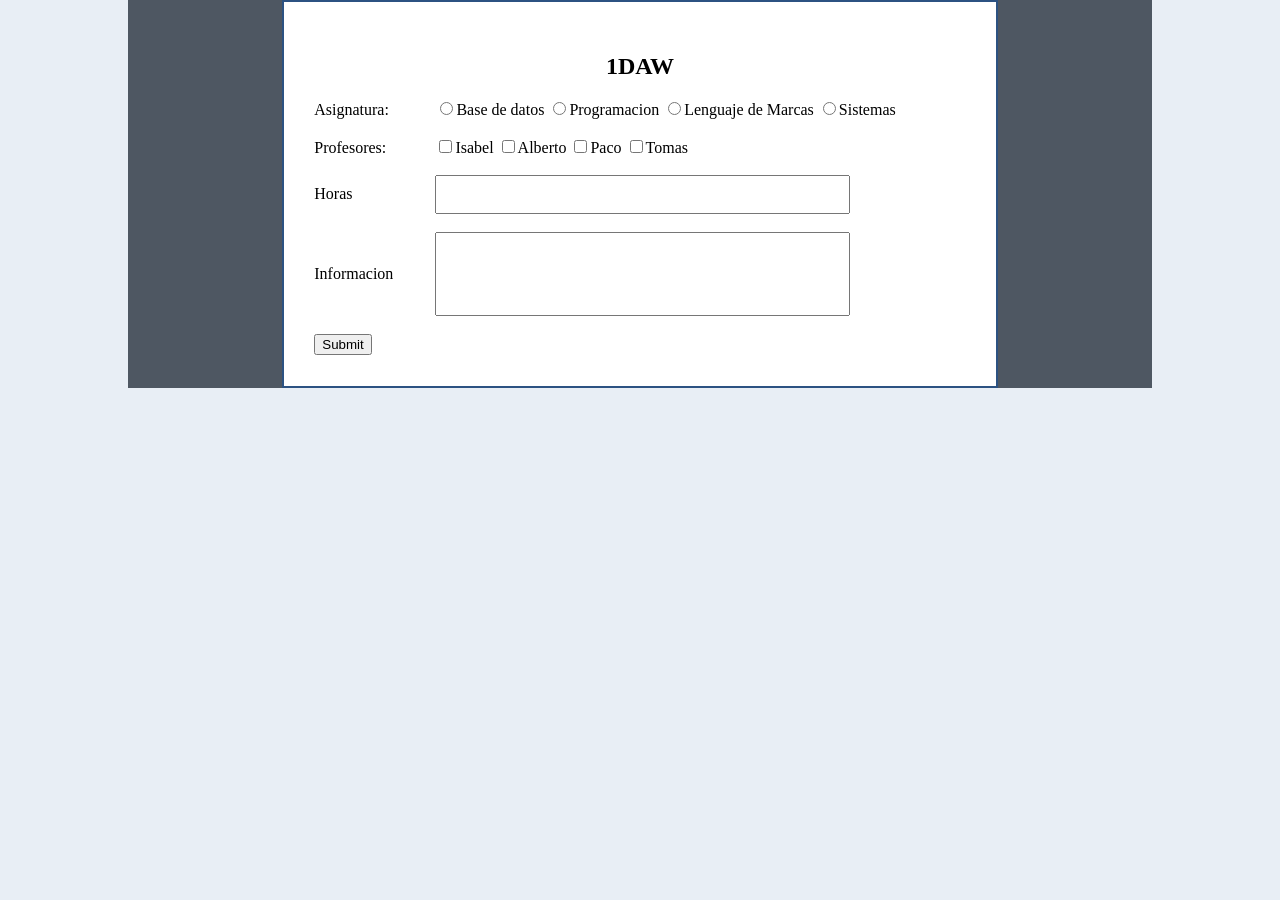
<file: index.html>
<!DOCTYPE html>
<html lang="es">
    <head>
        <link rel="stylesheet" href="EstilosFormularioPorc.css">
        <meta name="viewport" content="width=device-width, initial-scale=1.0">
    </head>
    <body>
        <form action="envio02.php" method="GET">
            <h2>1DAW</h2>

            <label for="asignatura">Asignatura:</label>
            <input type="radio" name="asignatura" value="BaseDatos">Base de datos</input>
            <input type="radio" name="asignatura" value="Programacion">Programacion</input>
            <input type="radio" name="asignatura" value="LenguajeMarcas">Lenguaje de Marcas</input>
            <input type="radio" name="asignatura" value="Sistemas">Sistemas</input>

            <br/>
            <br/>

            <label for="profesores">Profesores:</label>
            <input type="checkbox" name="profesores[]" value="Isabel">Isabel
            <input type="checkbox" name="profesores[]" value="Alberto">Alberto
            <input type="checkbox" name="profesores[]" value="Paco">Paco
            <input type="checkbox" name="profesores[]" value="Tomas">Tomas
            
            <br/>
            <br/>

            <label for="horas">Horas</label>
            <input name="horas" type="text"/>

            <br/>
            <br/>

            <label for="info">Informacion</label>
            <input name="info" type="text" size="30" style="height: 60px;">   

            <br/>
            <br/>

            <input name="enviar" type="submit" size="30">
        </form>
    </body>
</html>
</file>
<file: EstilosFormularioPorc.css>
html {
    background-color: #e8eef5;
}

body {
    width: 80%;                  /* 1536 / 1920 (ancho de pantalla) = 0,80 => 80% */
    margin: 0 auto;
    background-color: #4e5762;
}

form {
    width: 69.99%;               /* 1075 / 1536 (ancho del body) = 0,6999 => 69,99% */
    margin: 0 auto;
    padding: 2.99%;              /* 46 / 1536 (el padding en % se calcula sobre el ancho del body) = 0,0299 => 2,99% */
    box-sizing: border-box;
    border: 2px solid #2c5282;   /* el borde se deja en px: no conviene pasarlo a % */
    background-color: #ffffff;
}

h2 {
    text-align: center;
}

label {
    display: inline-block;
    width: 17.98%;               /* 176 / 979 (ancho interior del form) = 0,1798 => 17,98% */
}

input[type="text"] {
    width: 59.96%;               /* 587 / 979 (ancho interior del form) = 0,5996 => 59,96% */
    padding: 1.53%;              /* 15 / 979 (ancho interior del form) = 0,0153 => 1,53% */
}
</file>
